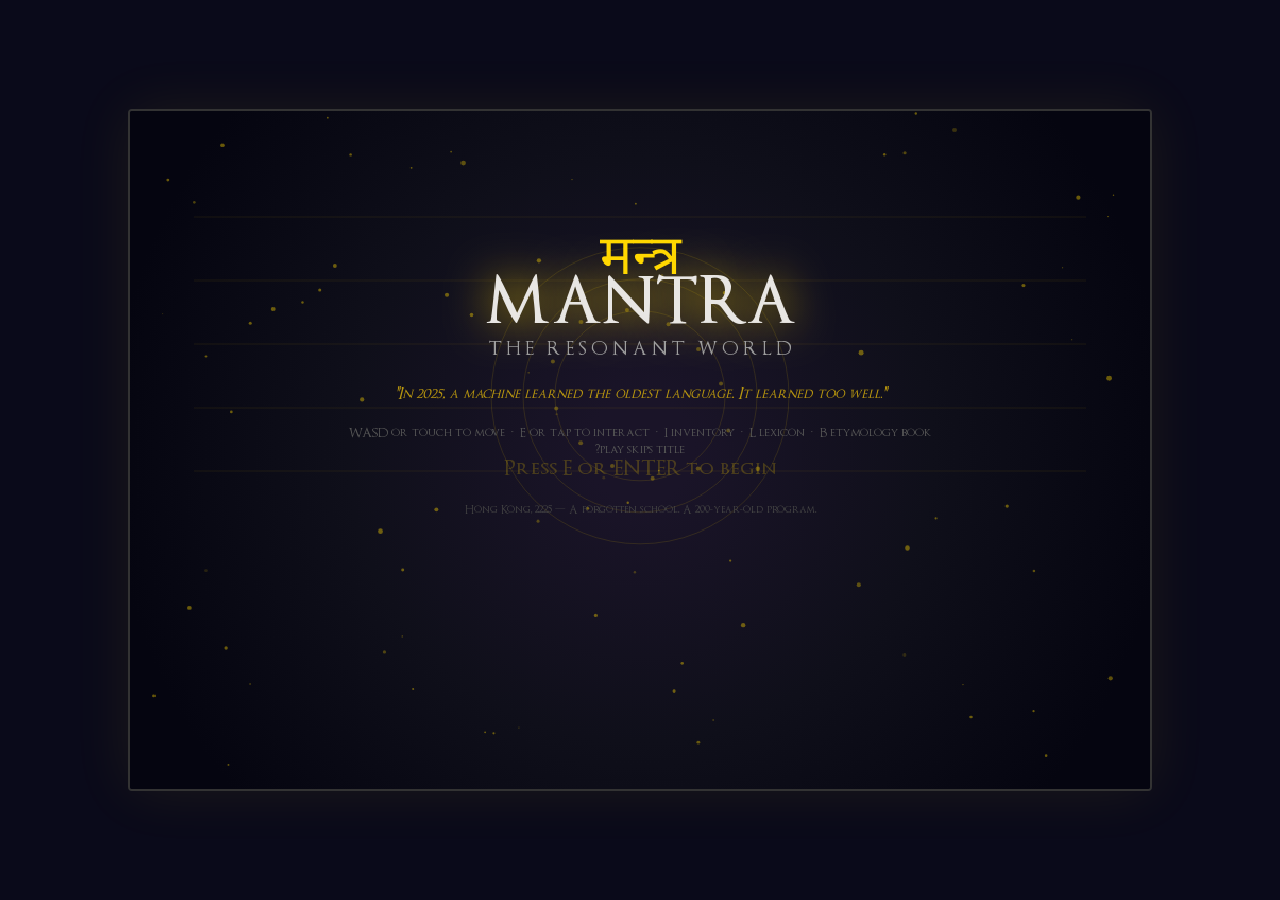
<file: index.html>
<!DOCTYPE html>
<html lang="en">
<head>
  <meta charset="UTF-8">
  <meta name="viewport" content="width=device-width, initial-scale=1.0, viewport-fit=cover">
  <title>Mantra: The Resonant World</title>
  <meta name="description" content="A Sanskrit etymology adventure game.">
  <meta name="theme-color" content="#0a0a1a">
  <meta name="mobile-web-app-capable" content="yes">
  <meta name="apple-mobile-web-app-capable" content="yes">
  <meta name="apple-mobile-web-app-title" content="MANTRA">
  <meta name="apple-mobile-web-app-status-bar-style" content="black-translucent">
  <link rel="manifest" href="manifest.webmanifest">
  <link rel="icon" href="icons/icon.svg" type="image/svg+xml">
  <link rel="apple-touch-icon" href="icons/icon.svg">
  <link href="https://fonts.googleapis.com/css2?family=Cinzel:wght@400;700&family=MedievalSharp&family=Uncial+Antiqua&family=Noto+Sans+Devanagari:wght@400;600&display=swap" rel="stylesheet">
  <style>
    @font-face {
      font-family: 'Optimus Princeps';
      src: url('Optimus Princeps/OptimusPrinceps.ttf') format('truetype');
      font-weight: normal;
      font-style: normal;
      font-display: swap;
    }
    @font-face {
      font-family: 'Optimus Princeps';
      src: url('Optimus Princeps/OptimusPrincepsSemiBold.ttf') format('truetype');
      font-weight: 600;
      font-style: normal;
      font-display: swap;
    }
  </style>
  <link rel="stylesheet" href="style.css">
</head>
<body>
  <div id="game-wrap">
    <canvas id="game-canvas"></canvas>
    <div id="mobile-controls" aria-hidden="true">
      <div id="mobile-joystick">
        <div id="mobile-joystick-base">
          <div id="mobile-joystick-stick"></div>
        </div>
      </div>
      <div id="mobile-actions">
        <button type="button" class="mobile-btn mobile-btn-primary" id="btn-mobile-interact" aria-label="Interact">E</button>
        <div id="mobile-menu">
          <button type="button" class="mobile-btn" id="btn-mobile-inv" aria-label="Inventory">I</button>
          <button type="button" class="mobile-btn" id="btn-mobile-book" aria-label="Etymology book">B</button>
        </div>
      </div>
    </div>
  </div>
  <script src="data.js"></script>
  <script src="game.js"></script>
  <script>
    if ('serviceWorker' in navigator && location.protocol !== 'file:') {
      window.addEventListener('load', () => {
        navigator.serviceWorker.register('./sw.js').catch(() => {
          // The game still works online if service worker registration fails.
        });
      });
    }
  </script>
</body>
</html>
</file>
<file: style.css>
* {
  margin: 0;
  padding: 0;
  box-sizing: border-box;
}

html {
  height: 100%;
  overflow: hidden;
}

:root {
  --app-height: 100vh;
  --mobile-control-bottom: max(20px, calc(env(safe-area-inset-bottom) + 18px));
  --mobile-control-side: max(12px, env(safe-area-inset-left));
  --mobile-control-side-right: max(12px, env(safe-area-inset-right));
}

body {
  background: #0a0a1a;
  display: flex;
  justify-content: center;
  align-items: center;
  min-height: 100vh;
  min-height: var(--app-height);
  overflow: hidden;
  touch-action: manipulation;
}

#game-wrap {
  position: relative;
  line-height: 0;
}

#game-canvas {
  /* Fill most of the screen while maintaining 3:2 aspect ratio */
  width: min(80vw, 120vh);
  height: min(80vh, 53.33vw);
  image-rendering: pixelated;
  image-rendering: crisp-edges;
  border: 2px solid #333;
  border-radius: 4px;
  box-shadow: 0 0 60px rgba(255, 215, 0, 0.08);
  touch-action: none;
}

/* Mobile on-screen controls */
#mobile-controls {
  display: none;
  position: absolute;
  inset: 0;
  pointer-events: none;
  z-index: 10;
}

body.mobile-ui #mobile-controls {
  display: block;
}

#mobile-joystick {
  position: absolute;
  left: var(--mobile-control-side);
  bottom: var(--mobile-control-bottom);
  pointer-events: auto;
  touch-action: none;
}

#mobile-joystick-base {
  width: 112px;
  height: 112px;
  border-radius: 50%;
  background: rgba(10, 10, 30, 0.45);
  border: 2px solid rgba(255, 215, 0, 0.35);
  position: relative;
  touch-action: none;
}

#mobile-joystick-base.active {
  background: rgba(10, 10, 30, 0.6);
  border-color: rgba(255, 215, 0, 0.55);
}

#mobile-joystick-stick {
  position: absolute;
  left: 50%;
  top: 50%;
  width: 44px;
  height: 44px;
  margin: -22px 0 0 -22px;
  border-radius: 50%;
  background: rgba(255, 215, 0, 0.85);
  box-shadow: 0 2px 8px rgba(0, 0, 0, 0.4);
  transform: translate(-50%, -50%);
  pointer-events: none;
}

#mobile-actions {
  position: absolute;
  right: var(--mobile-control-side-right);
  bottom: var(--mobile-control-bottom);
  display: flex;
  flex-direction: column;
  align-items: flex-end;
  gap: 10px;
  pointer-events: auto;
}

#mobile-menu {
  display: flex;
  gap: 8px;
}

.mobile-btn {
  font-family: 'Cinzel', 'MedievalSharp', serif;
  font-size: 15px;
  font-weight: 700;
  min-width: 48px;
  min-height: 48px;
  padding: 0 12px;
  border-radius: 50%;
  border: 2px solid rgba(255, 215, 0, 0.4);
  background: rgba(10, 10, 30, 0.55);
  color: #e8e6e3;
  touch-action: none;
  user-select: none;
  -webkit-user-select: none;
  -webkit-tap-highlight-color: transparent;
}

.mobile-btn:active {
  background: rgba(255, 215, 0, 0.25);
  transform: scale(0.96);
}

.mobile-btn-primary {
  width: 64px;
  height: 64px;
  font-size: 22px;
  border-color: rgba(255, 215, 0, 0.65);
  background: rgba(184, 150, 15, 0.35);
  color: #ffd700;
}

@media (max-width: 768px), (pointer: coarse) {
  body {
    align-items: stretch;
    justify-content: stretch;
  }

  #game-wrap {
    width: 100vw;
    height: var(--app-height);
    display: flex;
    align-items: center;
    justify-content: center;
    overflow: hidden;
  }

  #game-canvas {
    width: 100vw;
    height: var(--app-height);
    max-width: 100vw;
    max-height: var(--app-height);
    border: none;
    border-radius: 0;
    box-shadow: none;
  }

  #mobile-controls {
    height: var(--app-height);
  }
}
</file>
